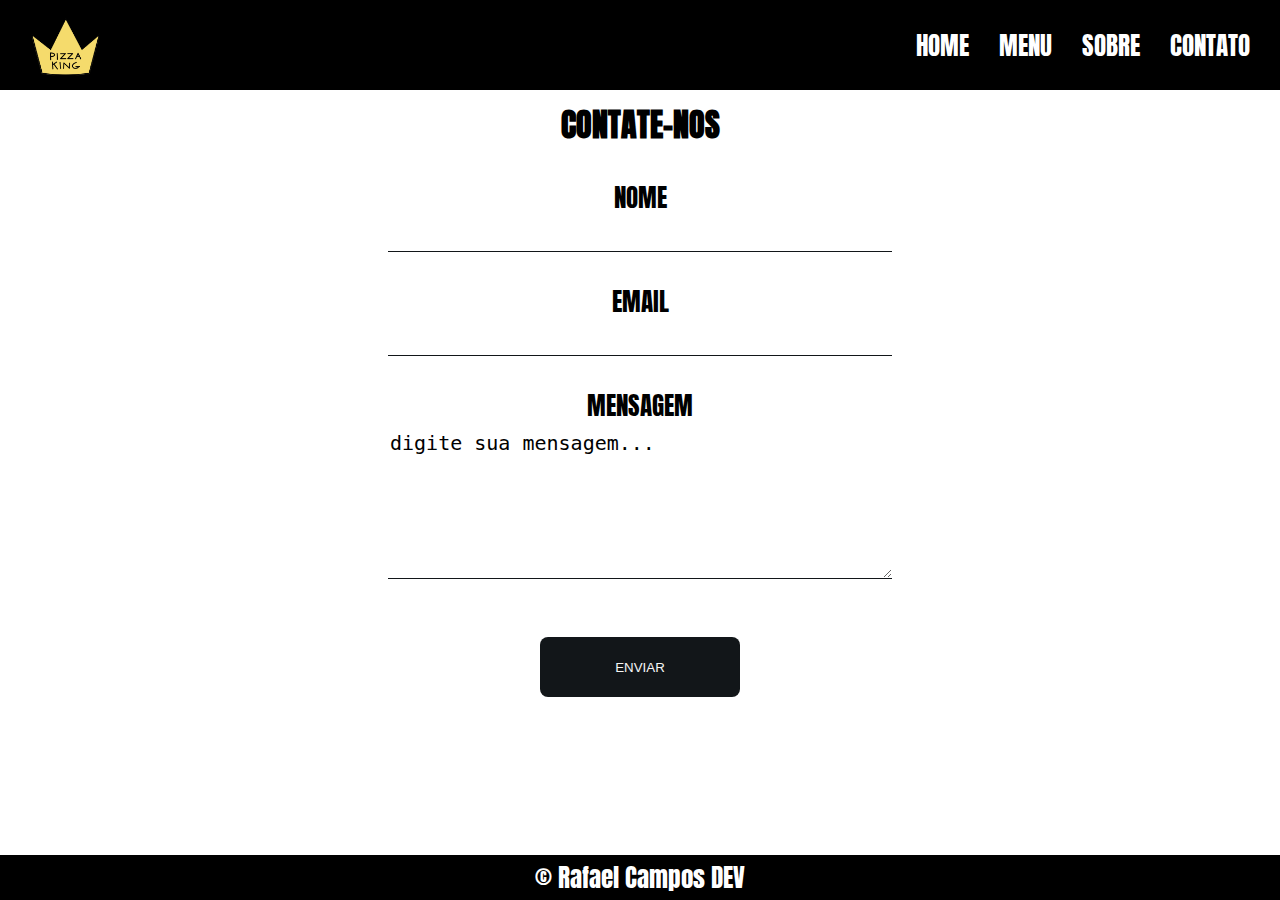
<file: index/contato.html>
<!DOCTYPE html>
<html lang="en">
<head>
    <meta charset="UTF-8">
    <meta http-equiv="X-UA-Compatible" content="IE=edge">
    <meta name="viewport" content="width=device-width, initial-scale=1.0">
    <link rel="stylesheet" href="style.css">
    <link rel="shortcut icon" href="/img/logo.ico" type="image/x-icon">
    <title>Pizza King</title>
    <link rel="preconnect" href="https://fonts.googleapis.com">
    <link rel="preconnect" href="https://fonts.gstatic.com" crossorigin>
    <link href="https://fonts.googleapis.com/css2?family=Anton&display=swap" rel="stylesheet">
</head>

    <body>
        <nav>
            <div>
                <a href="index.html"><img class="logo" src="/img/logo.png" alt=""></a>
            </div>

            <ul class="top">
                <li><a href="index.html">HOME</a></li>
                <li><a href="menu.html">MENU</a></li>
                <li><a href="sobre.html">SOBRE</a></li>
                <li><a href="contato.html">CONTATO</a></li>
            </ul> 
        </nav>
        
        <div class="contact">
            <h1>CONTATE-NOS</h1>

            <form>
                <div >
                    <label>NOME</label><br>
                    <input type="text" name="nome" id="nome">
                </div>
                <div>
                    <label>EMAIL</label><br>
                    <input type="email" name="email" id="email">
                </div>
                <div>
                    <label>MENSAGEM<br>
                        <textarea name="msg" id="msg" cols="" rows="10">digite sua mensagem...</textarea>
                    </label>
                </div>
                <button type="submit">ENVIAR</button>
            </form>
        </div>

        <footer class="pe"><span>© Rafael Campos DEV</span></footer>
    </body>

</html>
</file>
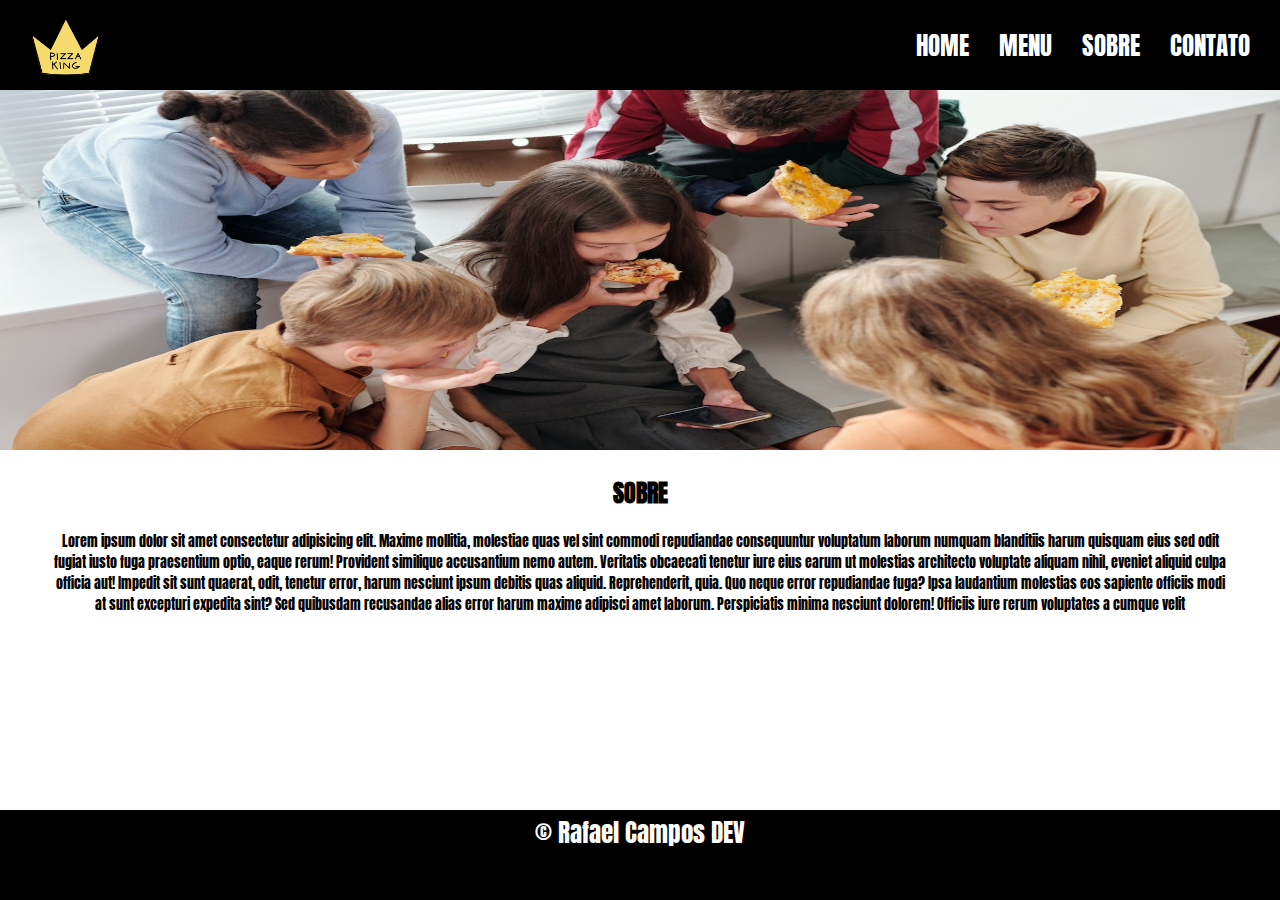
<file: index/sobre.html>
<!DOCTYPE html>
<html lang="en">
<head>
    <meta charset="UTF-8">
    <meta http-equiv="X-UA-Compatible" content="IE=edge">
    <meta name="viewport" content="width=device-width, initial-scale=1.0">
    <link rel="stylesheet" href="style.css">
    <link rel="shortcut icon" href="/img/logo.ico" type="image/x-icon">
    <title>Pizza King</title>
    <link rel="preconnect" href="https://fonts.googleapis.com">
    <link rel="preconnect" href="https://fonts.gstatic.com" crossorigin>
    <link href="https://fonts.googleapis.com/css2?family=Anton&display=swap" rel="stylesheet">
</head>

    <body>
        <nav>
            <div>
                <a href="index.html"><img class="logo" src="/img/logo.png" alt=""></a>
            </div>

            <ul class="top">
                <li><a href="index.html">HOME</a></li>
                <li><a href="menu.html">MENU</a></li>
                <li><a href="sobre.html">SOBRE</a></li>
                <li><a href="contato.html">CONTATO</a></li>
            </ul> 
        </nav>
        
        <div class="info">
            <img class="grupo" src="/img/galera.jpg" alt="">
            <h2>SOBRE</h2>
            <p>Lorem ipsum dolor sit amet consectetur adipisicing elit. Maxime mollitia, molestiae quas vel sint commodi repudiandae consequuntur voluptatum laborum numquam blanditiis harum quisquam eius sed odit fugiat iusto fuga praesentium optio, eaque rerum! Provident similique accusantium nemo autem. Veritatis obcaecati tenetur iure eius earum ut molestias architecto voluptate aliquam nihil, eveniet aliquid culpa officia aut! Impedit sit sunt quaerat, odit, tenetur error, harum nesciunt ipsum debitis quas aliquid. Reprehenderit, quia. Quo neque error repudiandae fuga? Ipsa laudantium molestias eos sapiente officiis modi at sunt excepturi expedita sint? Sed quibusdam recusandae alias error harum maxime adipisci amet laborum. Perspiciatis minima nesciunt dolorem! Officiis iure rerum voluptates a cumque velit</p>
        </div>

        <footer class="pe"><span>© Rafael Campos DEV</span></footer>
    </body>

</html>
</file>
<file: index/style.css>
body {
    font-family: 'Anton', sans-serif;
    margin: 0;
    background-color: black;
}

.logo {
    width: auto;
    height: 7vh;
    margin: 10px auto;
}

nav {
    background-color: black;
    height: 15vh;
}

.top {
    color: #fff;
    margin: 0;
    display: flex;
    list-style: none;
    padding: 0;
    justify-content: space-around;
}

li {
    margin-right: 10px;
}

a {
    align-items: center;
    display: flex;
    color: #fff;
    text-decoration: none;
}

.body {
    color: #fff;
    position: relative;
    width: 100vw;
    height: 80vh;
}

.title {
    margin-left: 10px;
    font-size: 35px;
    position: absolute;
    top: 40%;
}

.pe {
    color: white;
    display: flex;
    background-color: black;
    width: 100%;
    height: 5vh;
    justify-content: center;
}

span {
    margin: auto 0;
}

img {
    height: 80vh;
    width: auto;
}

.menu-list {
    display: flex;
    flex-direction: column;
    text-align: center;
    background-color: #fff;
}

.list p {
    margin-top: 5px;
}

.menu-item {
    margin-bottom: 50px;
}

.menu-item img {
    width: 70%;
    height: auto;
    border-radius: 10px;
    box-shadow: 0 0 1em black;
}

.menu-item:hover {
    box-shadow: 0 0 3em gray;
    transition: 0.3s ease-in;
    border-radius: 20px;
}

.info {
    background-color: #fff;
    color: black;
    text-align: center;
    width: 100vw;
    height: 80vh;
}

.info p {
    font-size: 14px;
}

.grupo {
    height: 30vh;
    width: 100%;
}

.homer {
    height: 100%;
    width: 100%;
}

.contact {
    background-color: #fff;
    color: black;
    text-align: center;
    width: 100vw;
    height: 80vh;
}

.contact h1 {
    margin: 0;
    padding-top: 10px;
}

form {
    display: flex;
    flex-direction: column;
    align-items: center;
}

textarea, input {
    width: 250px;
    border: none;
    border-bottom: 1px solid #121619;
}

textarea {
    margin-top: 10px;
}

form div {
    margin-top: 30px;
}

button {
    margin-top: 50px;
    border-radius: 8px;
    width: 140px;
    height: 40px;
    border: none;
    background-color: #121619;
    color: whitesmoke;
}


@media screen and (min-width: 768px) {
    .top {
        font-size: 25px;
    }

    .title {
        font-size: 60px;
    }

    .pe {
       font-size: 25px; 
    }

    .grupo {
        height: 40vh;
        width: 100%;
    }

    p {
        margin: 0 50px;
    }

    button {
        width: 200px;
        height: 60px;
    }

    form div {
        font-size: 25px;
    }

    textarea, input {
        width: 500px;
        font-size: 20px;
    }
}

@media screen and (min-width: 1024px) {
    nav {
        display: flex;
        align-items: center;
        justify-content: space-between;
        height: 10vh;
        width: auto;
    }

    .logo {
        margin-left: 30px;
    }

    li {
        margin-right: 30px;
    }

    .body img {
        width: 100%;
        height: 85vh;
    }

    .body {
        height: 85vh;        
    }

    .list {
        display: flex;
        flex-wrap: wrap;
        justify-content: space-around;
    }

    .menu-item img {
        height: 200px;
        width: 250px;
    }

    .menu-item {
        margin: 50px 150px;
    }

    .menu-item:hover {
        cursor: pointer;
    }

    .grupo {
        width: 100%;
        height: 50%;
    }

    #msg {
        line-height: 70%;
    }

    .contact {
        height: 85vh;
    }

}
</file>
